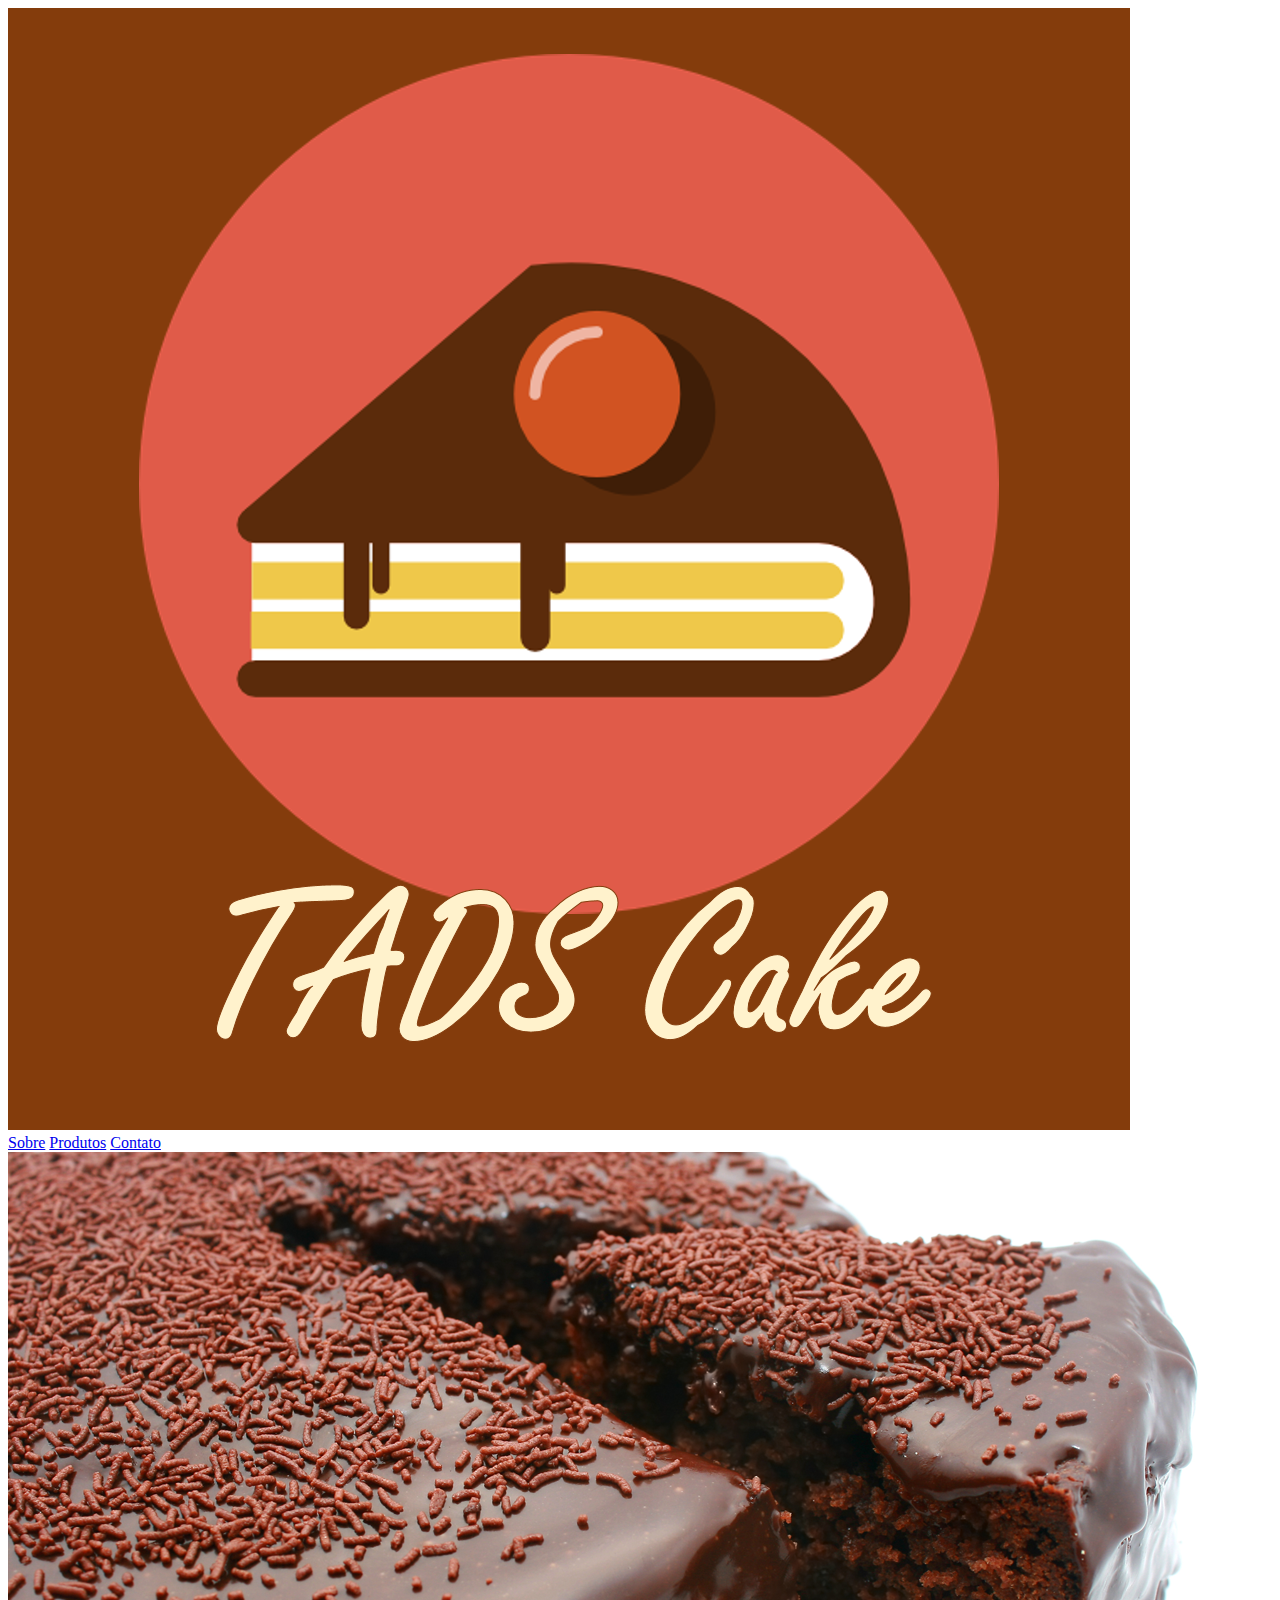
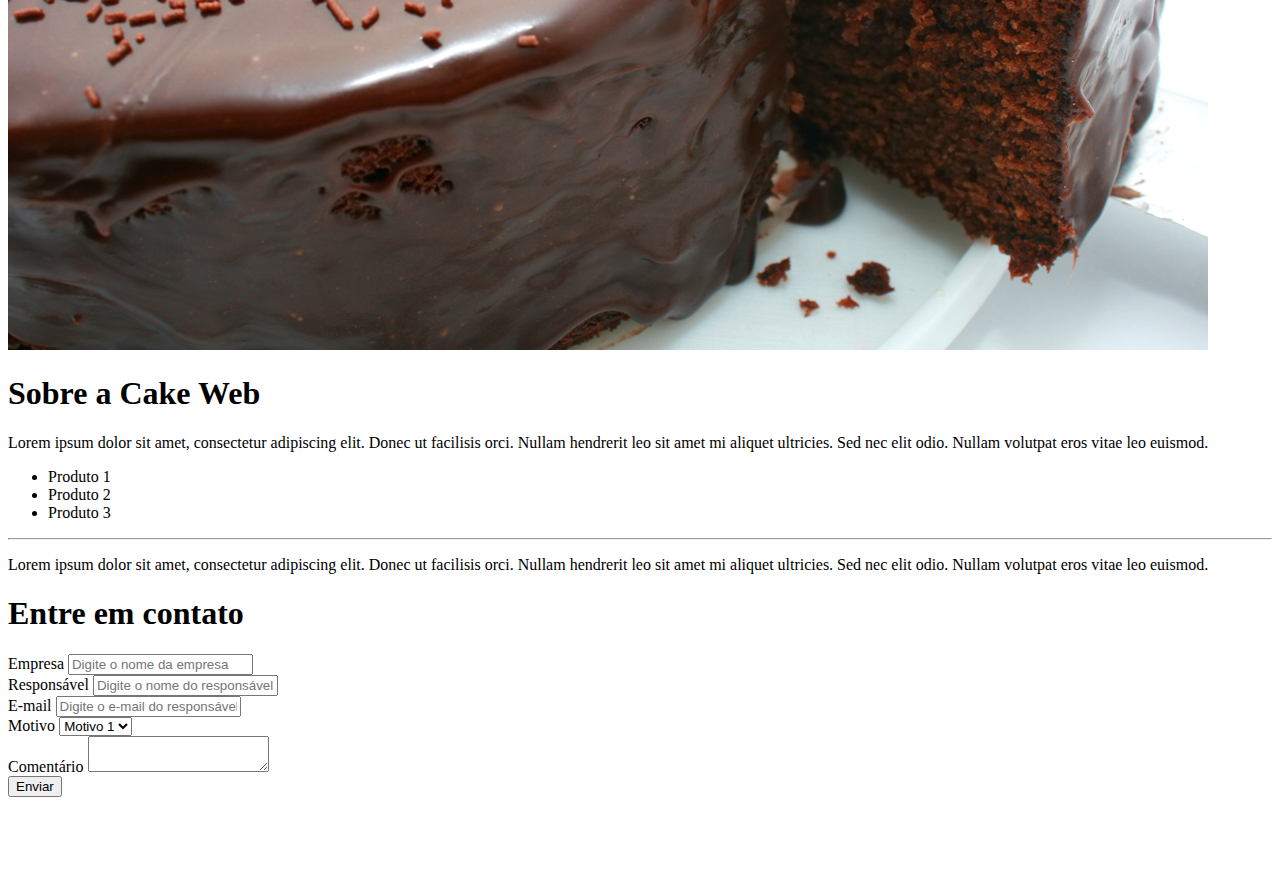
<file: playground-web/src/main/webapp/index.html>
<!DOCTYPE html>
<html>
  <head>
    <title>Cake Web</title>
    <meta charset="UTF-8"> 
  </head>
  <body>
    <header>
      <img src="./img/logo.png" title="Cake Web" alt="Logo da Cake Web">
    </header>
    <nav>
      <a href="sobre.html">Sobre</a>
      <a href="produtos.html">Produtos</a>
      <a href="contato.html">Contato</a>
    </nav>
    <section id="destaques">
      <div>
	<img src="./img/bolo1.png" title="Cake Web" alt="Carrossel da página">
      </div>
    </section>
    <article class="texto">
      <h1>Sobre a Cake Web</h1>
      <p>Lorem ipsum dolor sit amet, consectetur adipiscing elit. Donec ut facilisis orci. Nullam hendrerit leo sit amet mi aliquet ultricies. Sed nec elit odio. Nullam volutpat eros vitae leo euismod.</p>
      <ul>
	<li>Produto 1</li>
	<li>Produto 2</li>
	<li>Produto 3</li>
      </ul>
    </article>
    <hr>
    <section class="texto">
      <p>Lorem ipsum dolor sit amet, consectetur adipiscing elit. Donec ut facilisis orci. Nullam hendrerit leo sit amet mi aliquet ultricies. Sed nec elit odio. Nullam volutpat eros vitae leo euismod.</p>
    </section>
    <section>
      <h1>Entre em contato</h1>
      <form action="xxx" method="post">
	<div><label>Empresa</label>
	  <input type="text" placeholder="Digite o nome da empresa" name="empresa"></div>
	<div><label>Responsável</label>
	  <input type="text" placeholder="Digite o nome do responsável" name="responsavel"></div>
	<div><label>E-mail</label>
	  <input type="email" placeholder="Digite o e-mail do responsável" name="email"></div>
	<div><label>Motivo</label>
	  <select name="motivo">
	    <option value="1">Motivo 1</option>
	    <option value="2">Motivo 2</option>
	  </select>
	</div>
	<div><label>Comentário</label>
	  <textarea name="comentario"></textarea>
	</div>
	<div><input type="submit" value="Enviar"></div>
      </form>

    </section>
    <footer>
    </footer>
    <br>
    <br>
    <br>
    <br>
    <br>

  </body>
</html>
</file>
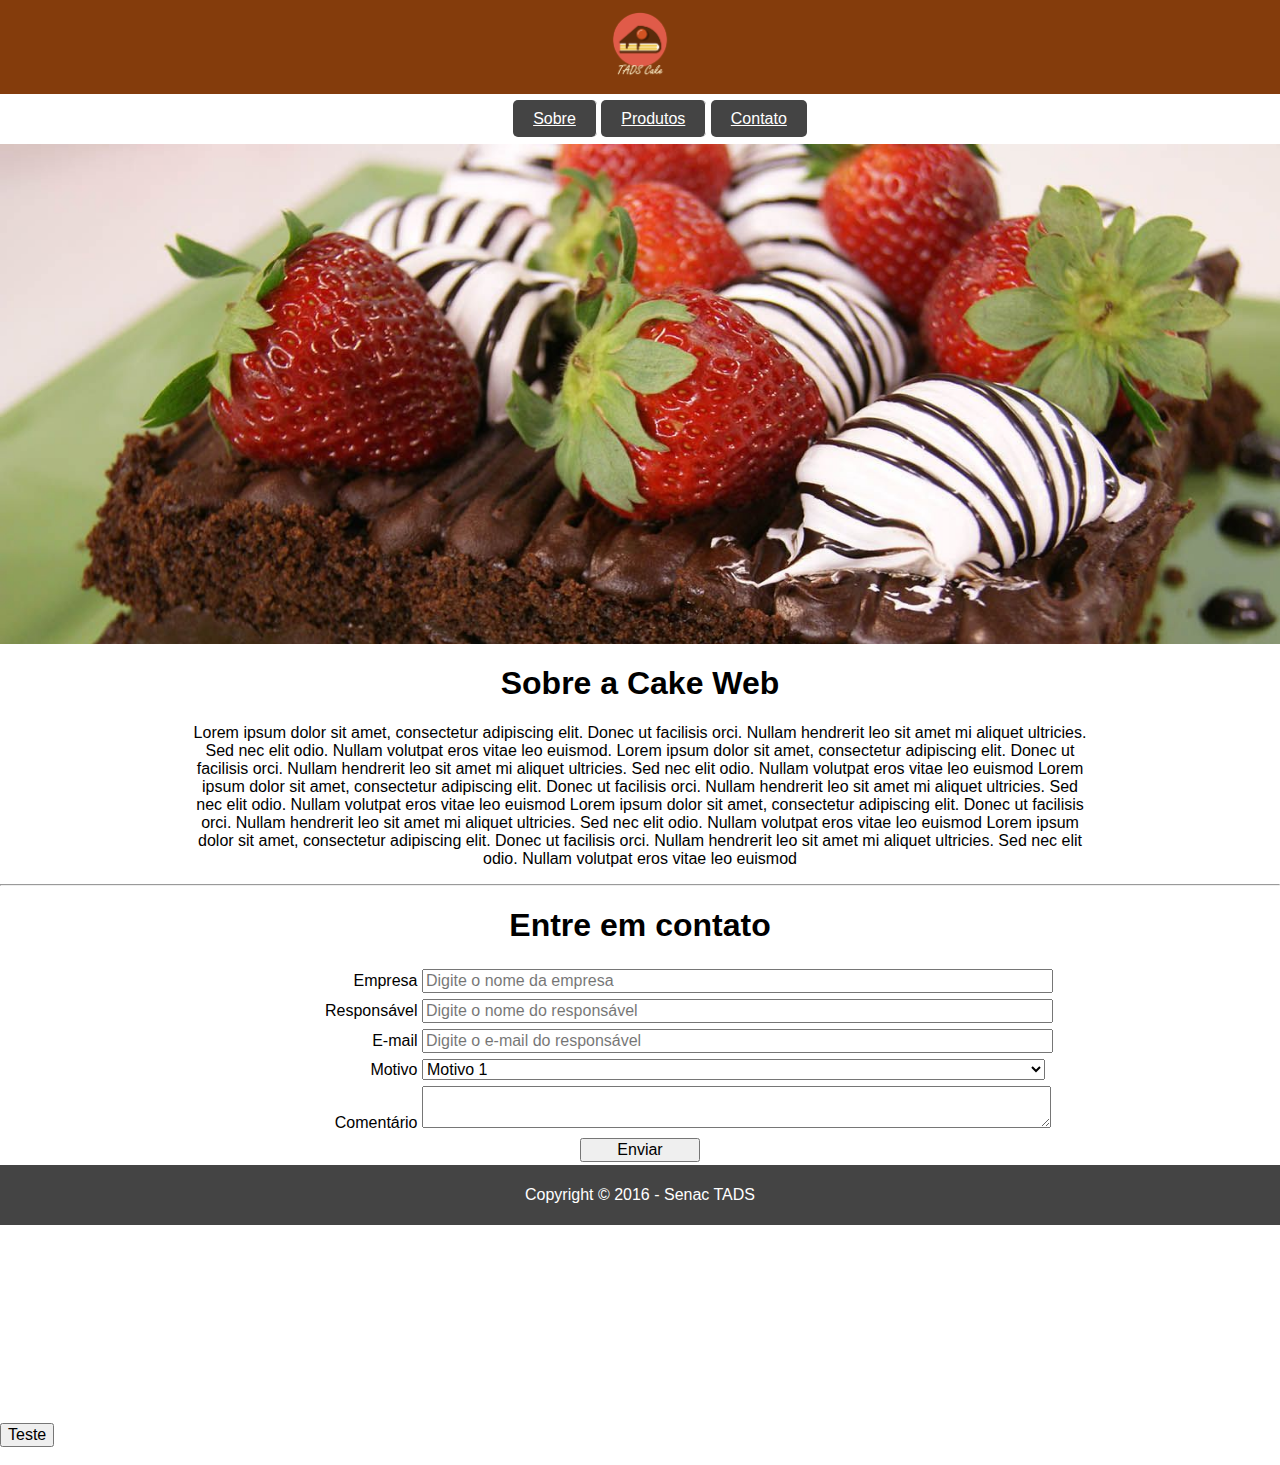
<file: playground-web/src/main/webapp/home01.html>
<!DOCTYPE html>
<html>
  <head>
    <title>Cake Web</title>
    <meta charset="UTF-8">
    <meta name="viewport" content="width=device-width, initial-scale=1.0">
    <link rel="stylesheet" href="./css/normalize.css" type="text/css">
    <link rel="stylesheet" href="./css/estilos.css" type="text/css">
  </head>
  <body>
    <!-- CABEÇALHO + LOGO -->
    <header>
      <a href="#"><img src="./img/logo.png" alt="Logotipo da Cake Web" title="Cake Web"></a>
    </header>
    <!-- LINKS DE NAVEGAÇÃO INTERNA -->
    <nav>
      <ul>
        <li><a href="sobre.html">Sobre</a></li>
        <li><a href="produtos.html">Produtos</a></li>
        <li><a href="contato.html">Contato</a></li>
      </ul>
    </nav>
    <!-- CARROSSEL DE DESTAQUES -->
    <section id="carousel">
      <div>
        <img src="./img/bolo2.jpg" alt="Imagem do bolo de chocolate" title="Bolo de chocolate">
      </div>
    </section>
    <article id="sobre" class="secao">
      <h1>Sobre a Cake Web</h1>
      <p>Lorem ipsum dolor sit amet, consectetur adipiscing elit. Donec ut facilisis orci. Nullam hendrerit leo sit amet mi aliquet ultricies. Sed nec elit odio. Nullam volutpat eros vitae leo euismod. Lorem ipsum dolor sit amet, consectetur adipiscing elit. Donec ut facilisis orci. Nullam hendrerit leo sit amet mi aliquet ultricies. Sed nec elit odio. Nullam volutpat eros vitae leo euismod Lorem ipsum dolor sit amet, consectetur adipiscing elit. Donec ut facilisis orci. Nullam hendrerit leo sit amet mi aliquet ultricies. Sed nec elit odio. Nullam volutpat eros vitae leo euismod Lorem ipsum dolor sit amet, consectetur adipiscing elit. Donec ut facilisis orci. Nullam hendrerit leo sit amet mi aliquet ultricies. Sed nec elit odio. Nullam volutpat eros vitae leo euismod Lorem ipsum dolor sit amet, consectetur adipiscing elit. Donec ut facilisis orci. Nullam hendrerit leo sit amet mi aliquet ultricies. Sed nec elit odio. Nullam volutpat eros vitae leo euismod</p>
    </article>
    <hr>
    <section class="secao" id="contato">
      <h1>Entre em contato</h1>
      <form action="http://www.uol.com.br/" method="post" enctype="application/x-www-form-urlencoded">
        <div><label>Empresa</label>
          <input type="text" placeholder="Digite o nome da empresa" name="q" id="txtempresa"></div>
        <div><label>Responsável</label>
          <input type="text" placeholder="Digite o nome do responsável" name="responsavel"></div>
        <div><label>E-mail</label>
          <input type="email" placeholder="Digite o e-mail do responsável" name="email" id="txtemail"></div>
        <div><label>Motivo</label>
          <select name="motivo">
            <option value="1">Motivo 1</option>
            <option value="2">Motivo 2</option>
          </select>
        </div>
        <div><label>Comentário</label>
          <textarea name="comentario"></textarea>
        </div>
        <div class="botao"><input type="submit" value="Enviar"></div>
      </form>
    </section>
    <footer>
      <p>Copyright &copy; 2016 - Senac TADS</p>
    </footer>
    <br>
    <br>
    <br>
    <br>
    <br>
    <br>
    <br>
    <br>
    <br>
    <br>
    <br>
    <button id="teste">Teste</button>
    <div id="resultado"></div>
    <br>
  </body>
</html>
</file>
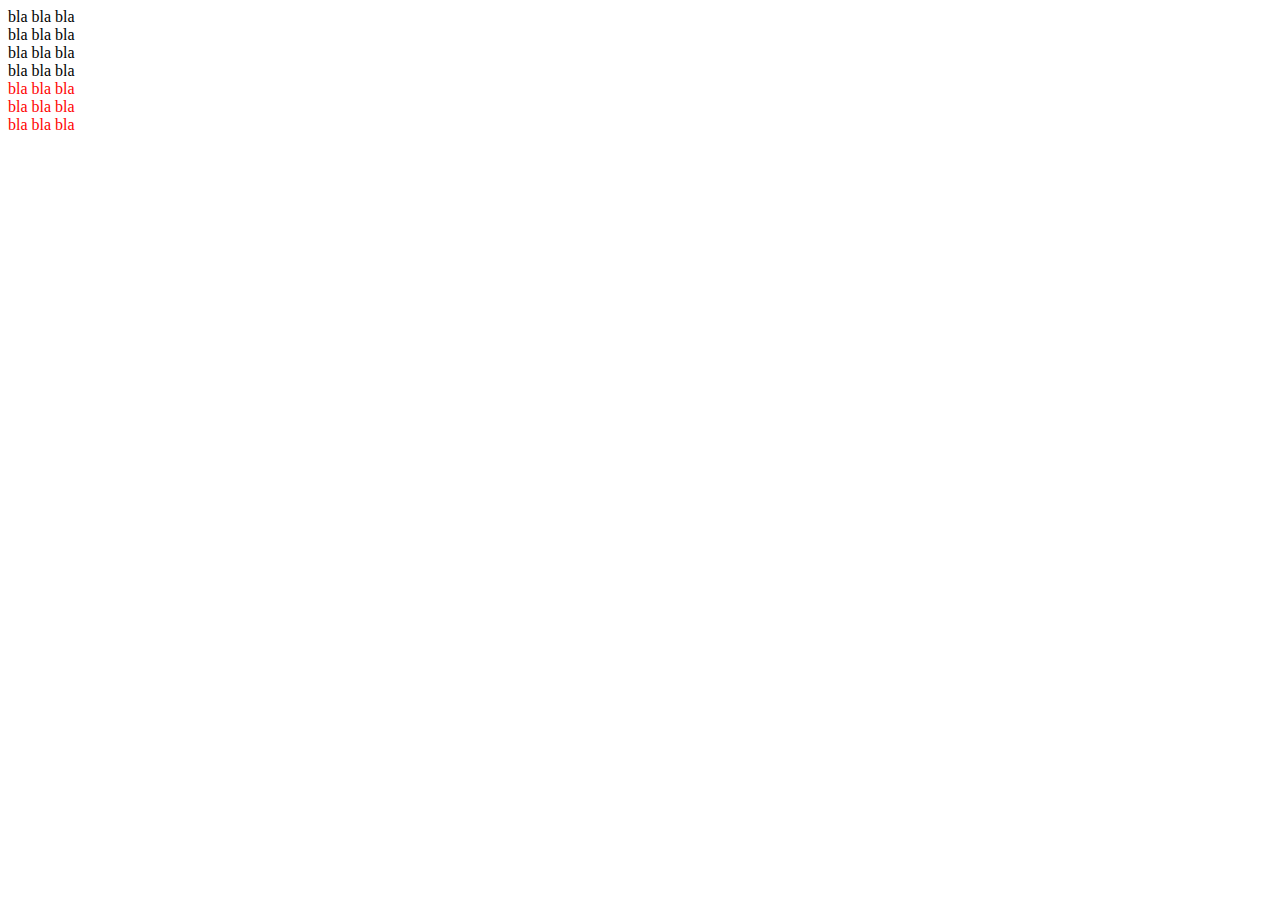
<file: playground-web/src/main/webapp/playgroundcss.html>
<!DOCTYPE html>
<!--
To change this license header, choose License Headers in Project Properties.
To change this template file, choose Tools | Templates
and open the template in the editor.
-->
<html>
  <head>
    <title>Playground CSS</title>
    <meta charset="UTF-8">
    <meta name="viewport" content="width=device-width, initial-scale=1.0">
    <style>
      
      #area2 {
	  color: red;
      }
      .area2 {
	  color: green;
      }
      .area2 {
	  color: blue;
      }
    </style>
  </head>
  <body>
    <div id="area1">
      <div>bla bla bla</div>
      <section>
	<div>bla bla bla</div>
	<div>bla bla bla</div>
      </section>
      <div>bla bla bla</div>
    </div>
    <article id="area2" class="area2">
      <div>bla bla bla</div>
      <div>
	<div>bla bla bla</div>
	<div>bla bla bla</div>
      </div>
    </article>
  </body>
</html>
</file>
<file: playground-web/src/main/webapp/css/estilos.css>
header {
  text-align: center;
  padding: 10px;
  background-color: #843c0c;
}
header img {
  height: 70px;
}
nav {
  display: block;
  text-align: center;
}

nav li {
  display: inline;
  list-style-type: none;
}
nav li > a {
  padding: 10px 20px;
  border-right: 1px solid #fff;
  background-color: #444;
  color: #fff;
  border-radius: 5px;
  }
nav li:last-child > a {
  border-right: none;
}

nav li:hover > a {
  background-color: #999;
}

#carousel {
  display: block;
  height: 500px;
  overflow: hidden;
}

#carousel img {
  width: 100%;
}

#sobre {
  text-align: center;
}
.secao {
  width: 70%;
  max-width: 1200px;
  margin: 0 auto;
}
#contato h1 {
  text-align: center;
}
#contato form > div {
  padding: 3px;
}
#contato form > div > label {
  display: inline-block;
  width: 25%;
  text-align: right;
}
#contato form > div > input,
#contato form > div > select,
#contato form > div > textarea {
  display: inline-block;
  width: 70%;
}

#contato form > div.botao {
  text-align: center;
}

#contato form > div.botao > input[type='submit'] {
  width: 120px;
}

footer {
  text-align: center;
  padding: 5px;
  background-color: #444;
  color: #fff;
}

/* Estilos usados para testes javascript */
#titulo {
  /*transition: all 0.5s ease;*/
}
.info {
  transition: all 0.8s ease;
  border: 2px solid #333;
  border-radius: 5px;
  margin: 20px 100px;
  padding: 10px 30px;
}

.info-selecionado {
  background-color: goldenrod;
}
</file>
